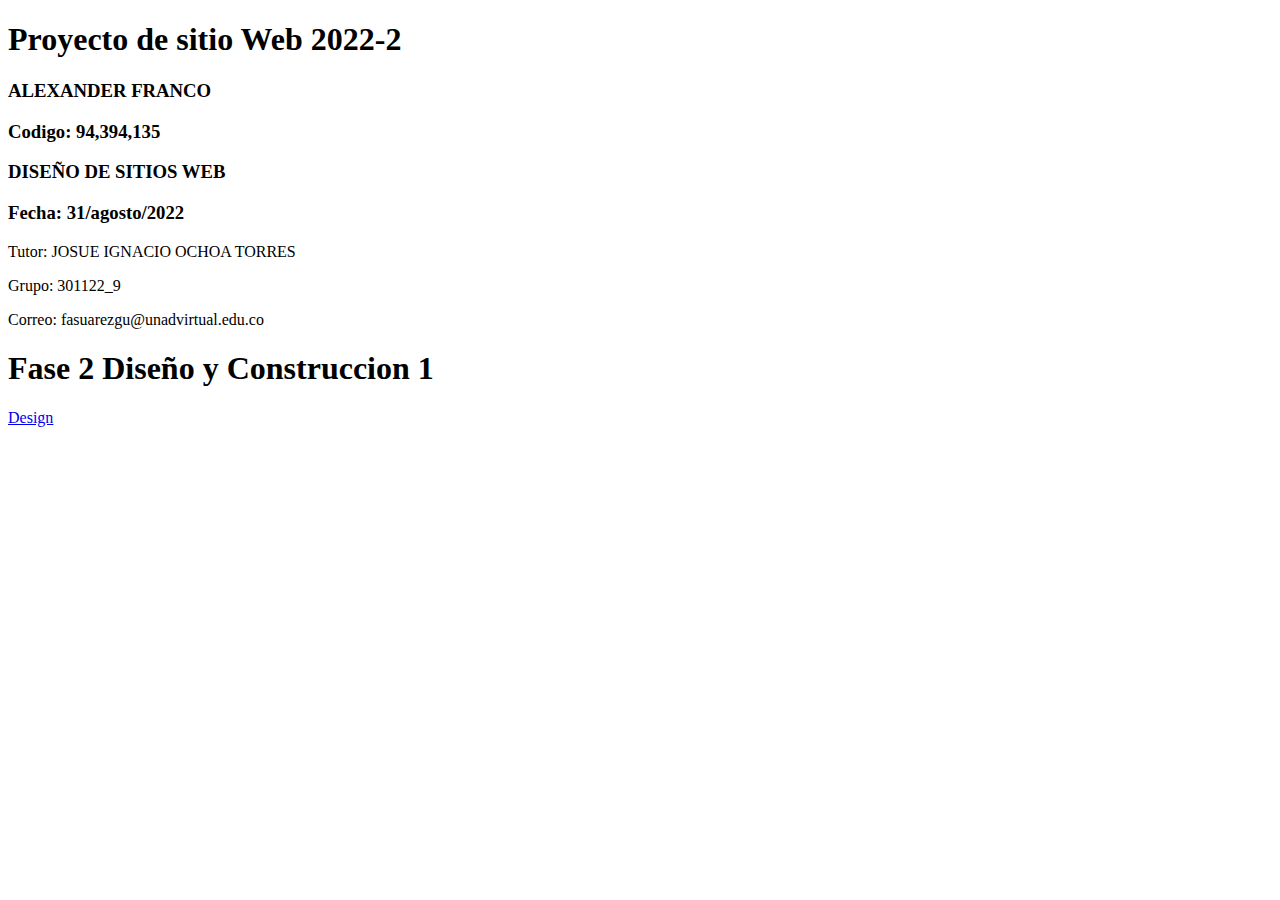
<file: index.html>
<!DOCTYPE html>
<html lang="en">
<head>
    <meta charset="UTF-8">
    <meta http-equiv="X-UA-Compatible" content="IE=edge">
    <meta name="viewport" content="width=device-width, initial-scale=1.0">
    <title>Proyecto de sitio Web 2022-2</title>
</head>
<body>
    <h1>Proyecto de sitio Web 2022-2</h1> 
    <h3>ALEXANDER FRANCO</h3>
    <h3>Codigo: 94,394,135</h3>
    <h3>DISEÑO DE SITIOS WEB</h3>
    <h3>Fecha: 31/agosto/2022</h3>
    <p>Tutor: JOSUE IGNACIO OCHOA TORRES</p>
    <p>Grupo: 301122_9</p>
    <p>Correo:  fasuarezgu@unadvirtual.edu.co </p>

    <h1>Fase 2  Diseño y Construccion 1</h1>
    <a href="design.html">Design</a>

</body>
</html>
</file>
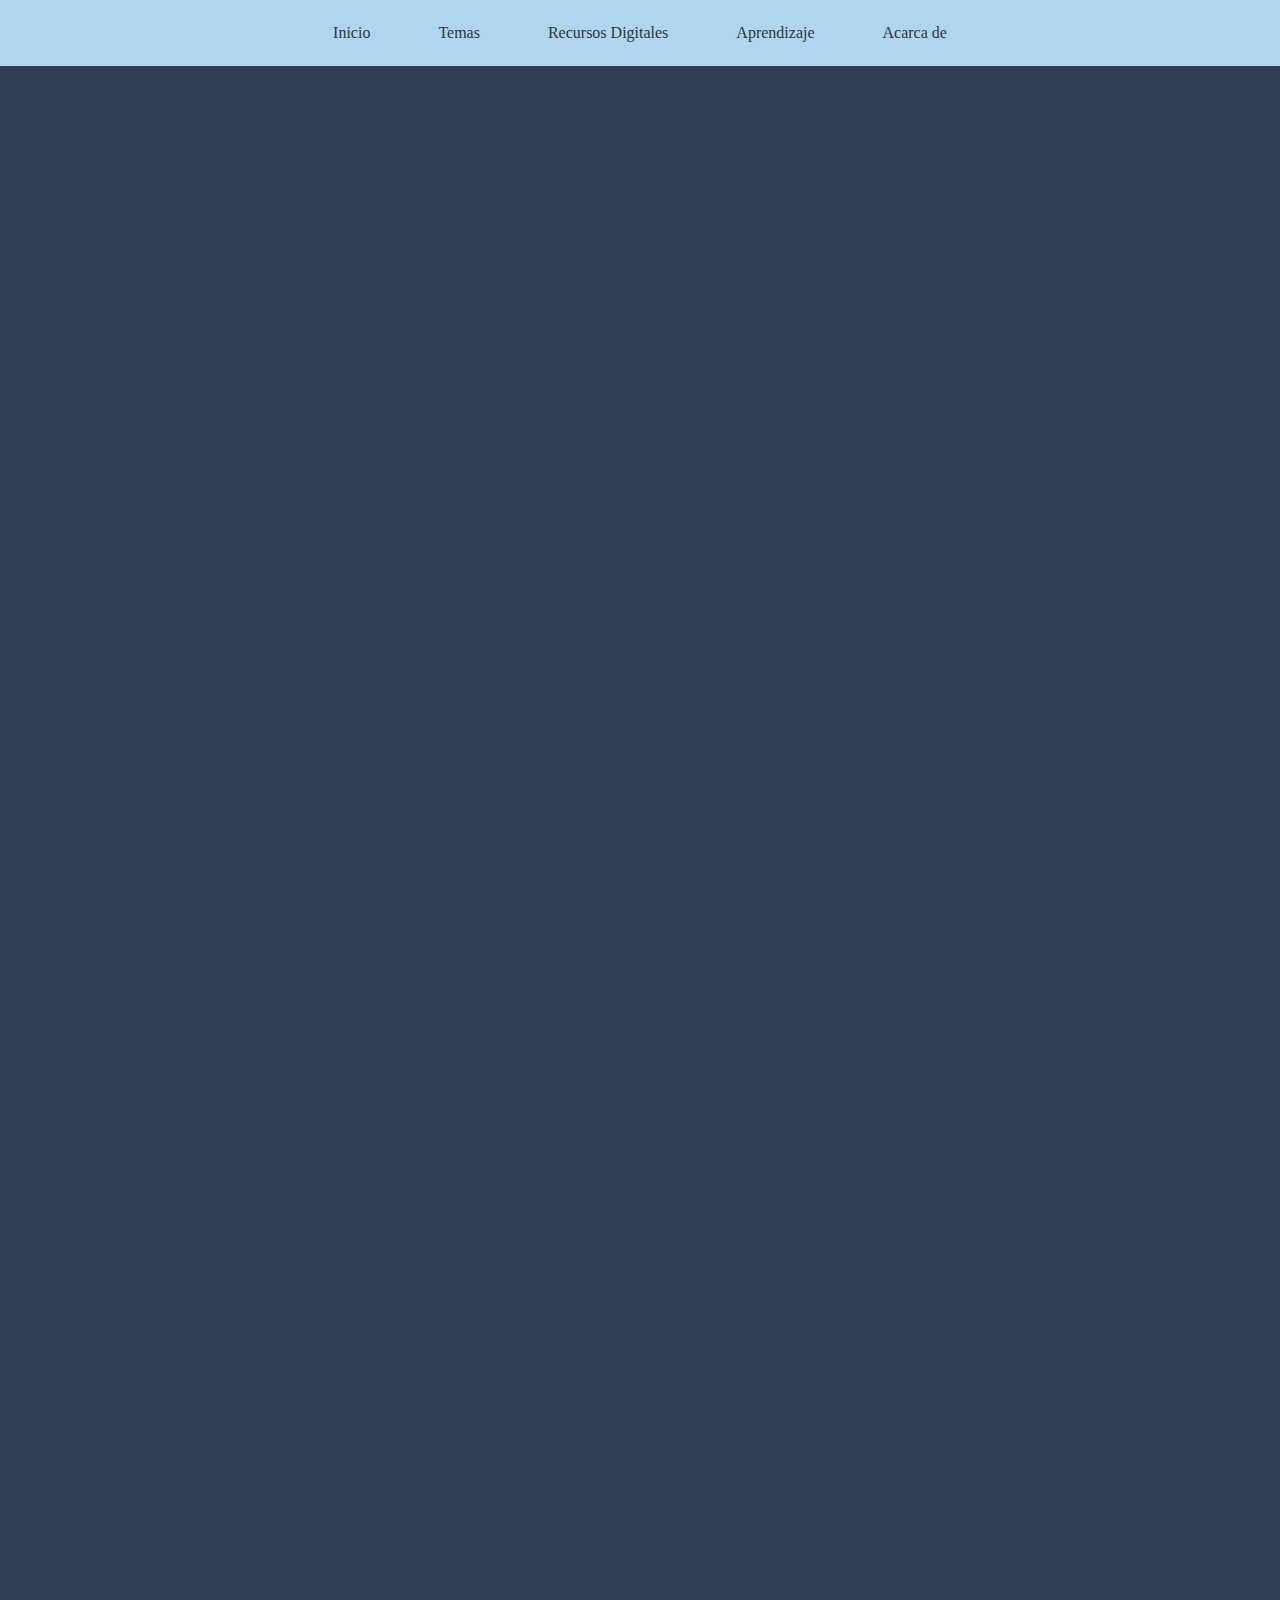
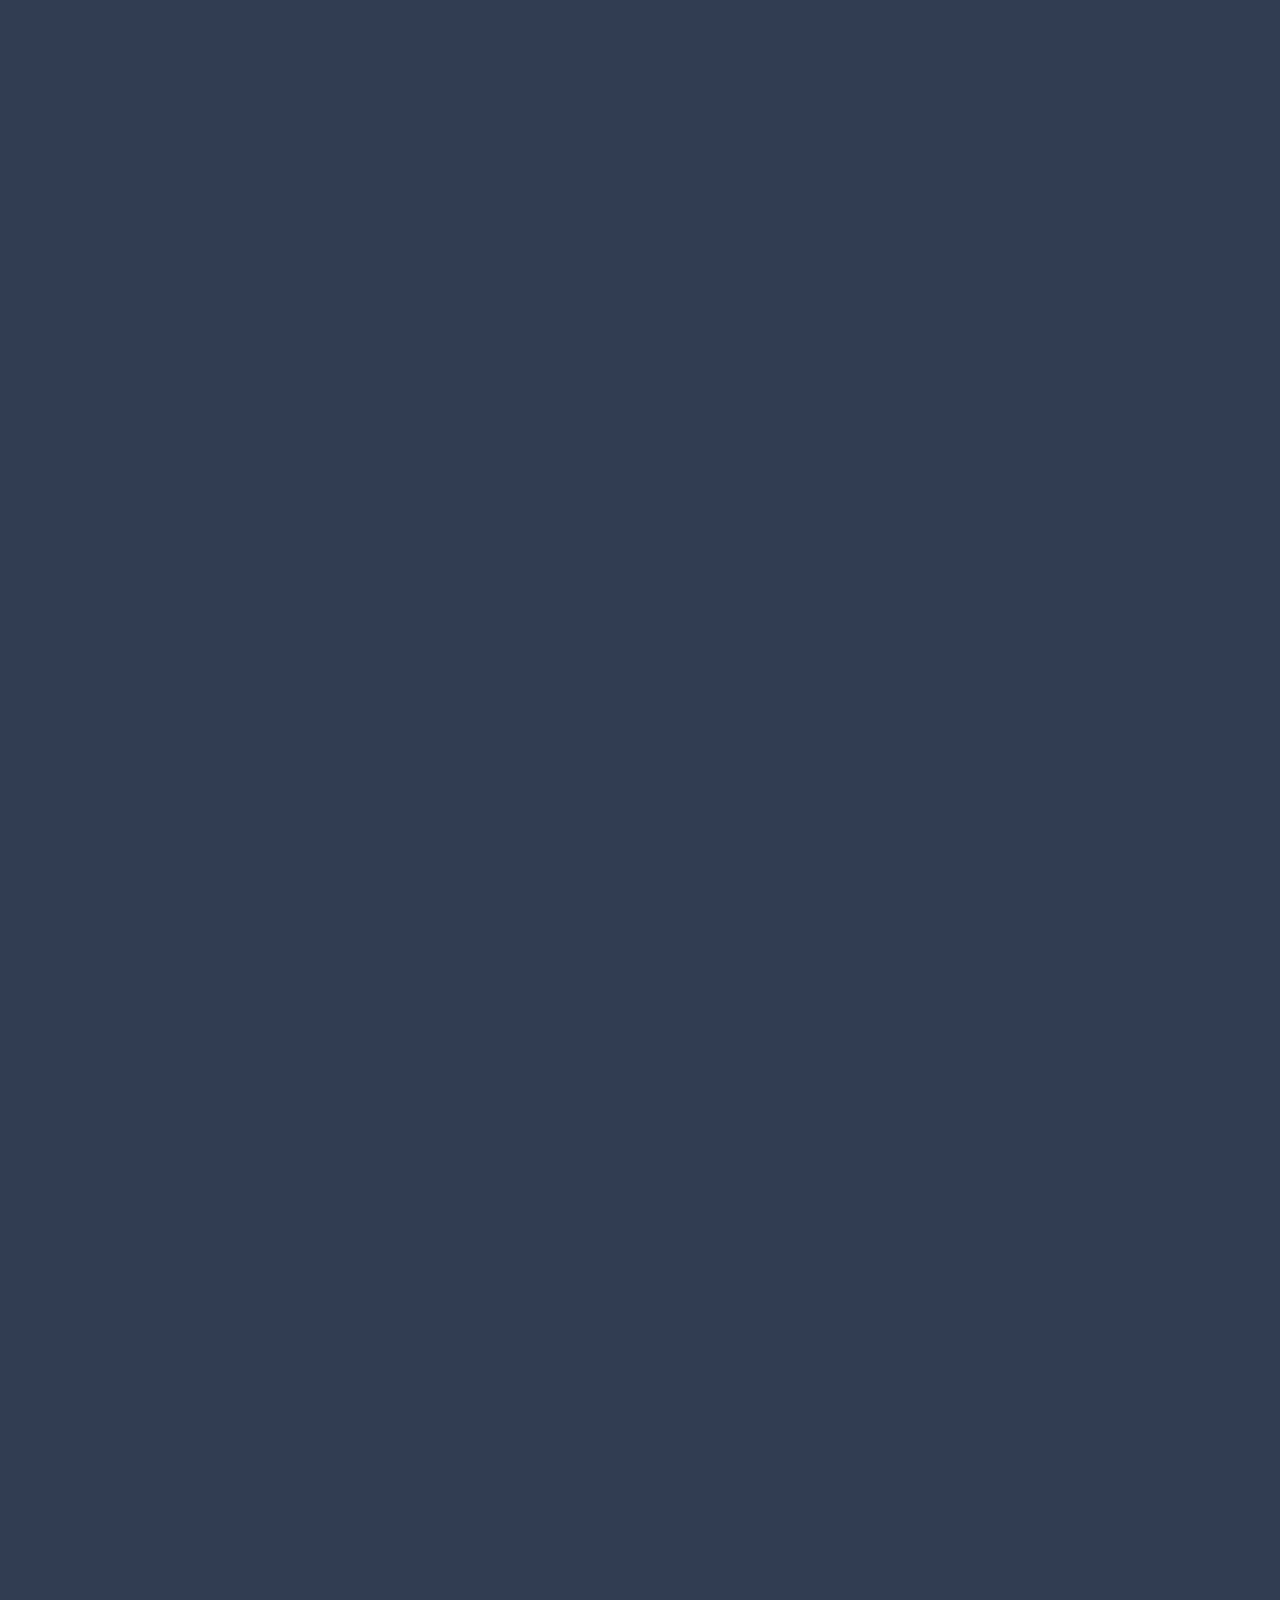
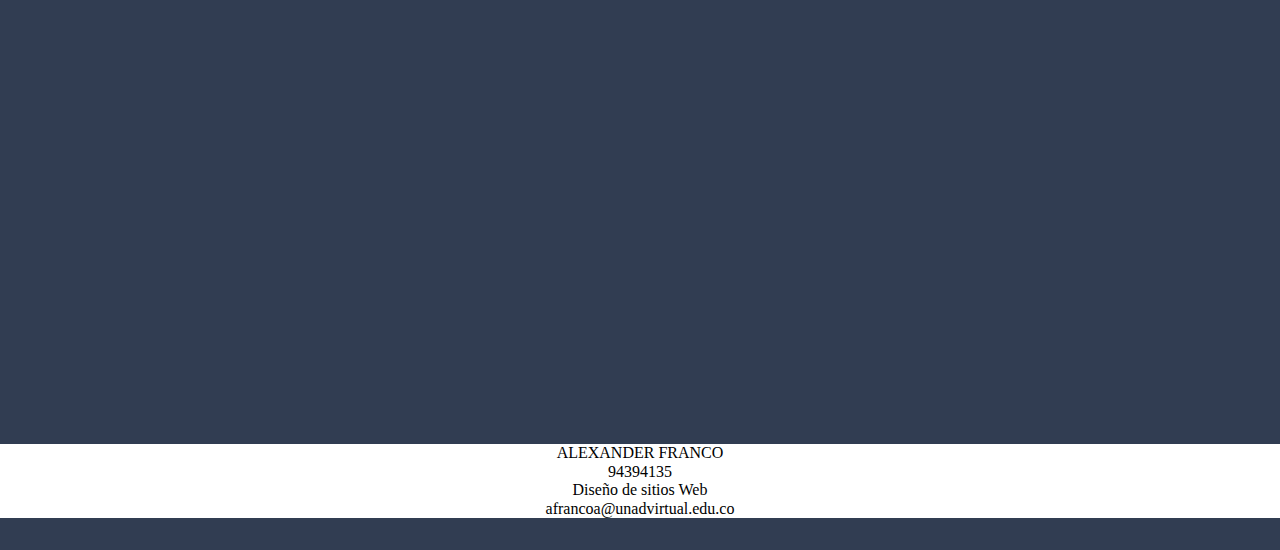
<file: actividad1.html>
<!DOCTYPE html>
<html lang="en">

<head>
    <meta http-equiv="X-UA-Compatible" content="IE=edge">
    <meta name="viewport" content="width=device-width, initial-scale=1.0">
    <link rel="stylesheet" href="css/stilos.css">
    <link rel="stylesheet" href="css/Normalize.css">
    <link rel="preconnect" href="https://fonts.gstatic.com">
    <link href="https://fonts.googleapis.com/css2?family=Roboto:wght@300&display=swap" rel="stylesheet">
    <meta charset="utf-8">
    <meta name="viewport" content="width=device-width, initial-scale=1, shrink-to-fit=no">

    <!-- Bootstrap CSS -->
    <link rel="stylesheet" href="https://cdn.jsdelivr.net/npm/bootstrap@4.6.0/dist/css/bootstrap.min.css"
        integrity="sha384-B0vP5xmATw1+K9KRQjQERJvTumQW0nPEzvF6L/Z6nronJ3oUOFUFpCjEUQouq2+l" crossorigin="anonymous">

    <meta charset="UTF-8">
    <meta http-equiv="X-UA-Compatible" content="IE=edge">
    <meta name="viewport" content="width=device-width, initial-scale=1.0">
    <title>Document</title>
</head>

<body class="body">
    <nav class='navegacion'>
        <ul class="menu">
            <li><a href="design.html">Inicio</a></li>
            <li><a href="">Temas</a>
                <ul class="submenu">
                    <li><a href="etiquetas.html">Etiquetas</a></li>
                    <li><a href="listas.html">Listas</a></li>
                </ul>
            </li>
            <li><a href="">Recursos Digitales</a>
                <ul class="submenu">
                    <li><a href="recurso1.html">Recurso 1</a></li>
                    <li><a href="recurso2.html">Recurso 2</a></li>
                </ul>
            </li>
            <li><a href="">Aprendizaje</a>
                <ul class="submenu">
                    <li><a href="actividad1.html">Actividad 1</a></li>
                    <li><a href="actividad2.html">Actividad 2</a></li>
                </ul>
            </li>
            <li><a href="">Acarca de</a>
                <ul class="submenu">
                    <li><a href="autor.html">Autor</a></li>
                </ul>
            </li>
        </ul>
    </nav>
    <aside class=form>
        <iframe
            src="https://docs.google.com/forms/d/e/1FAIpQLScA40ree7G__sVmQWOVHi7WeqZ7efuLguW7EOq9l5CetO342Q/viewform?embedded=true"
            width="640" height="3466" frameborder="0" marginheight="0" marginwidth="0">Cargando…</iframe>
    </aside>

    <nav class='footer'>
        <p>ALEXANDER FRANCO</p>
        <p>94394135</p>
        <p>Diseño de sitios Web</p>
        <p>
            afrancoa@unadvirtual.edu.co
        </p>
    </nav>

    <script src="https://code.jquery.com/jquery-3.5.1.slim.min.js"
        integrity="sha384-DfXdz2htPH0lsSSs5nCTpuj/zy4C+OGpamoFVy38MVBnE+IbbVYUew+OrCXaRkfj"
        crossorigin="anonymous"></script>
    <script src="https://cdn.jsdelivr.net/npm/bootstrap@4.6.0/dist/js/bootstrap.bundle.min.js"
        integrity="sha384-Piv4xVNRyMGpqkS2by6br4gNJ7DXjqk09RmUpJ8jgGtD7zP9yug3goQfGII0yAns"
        crossorigin="anonymous"></script>
</body>

</html>
</file>
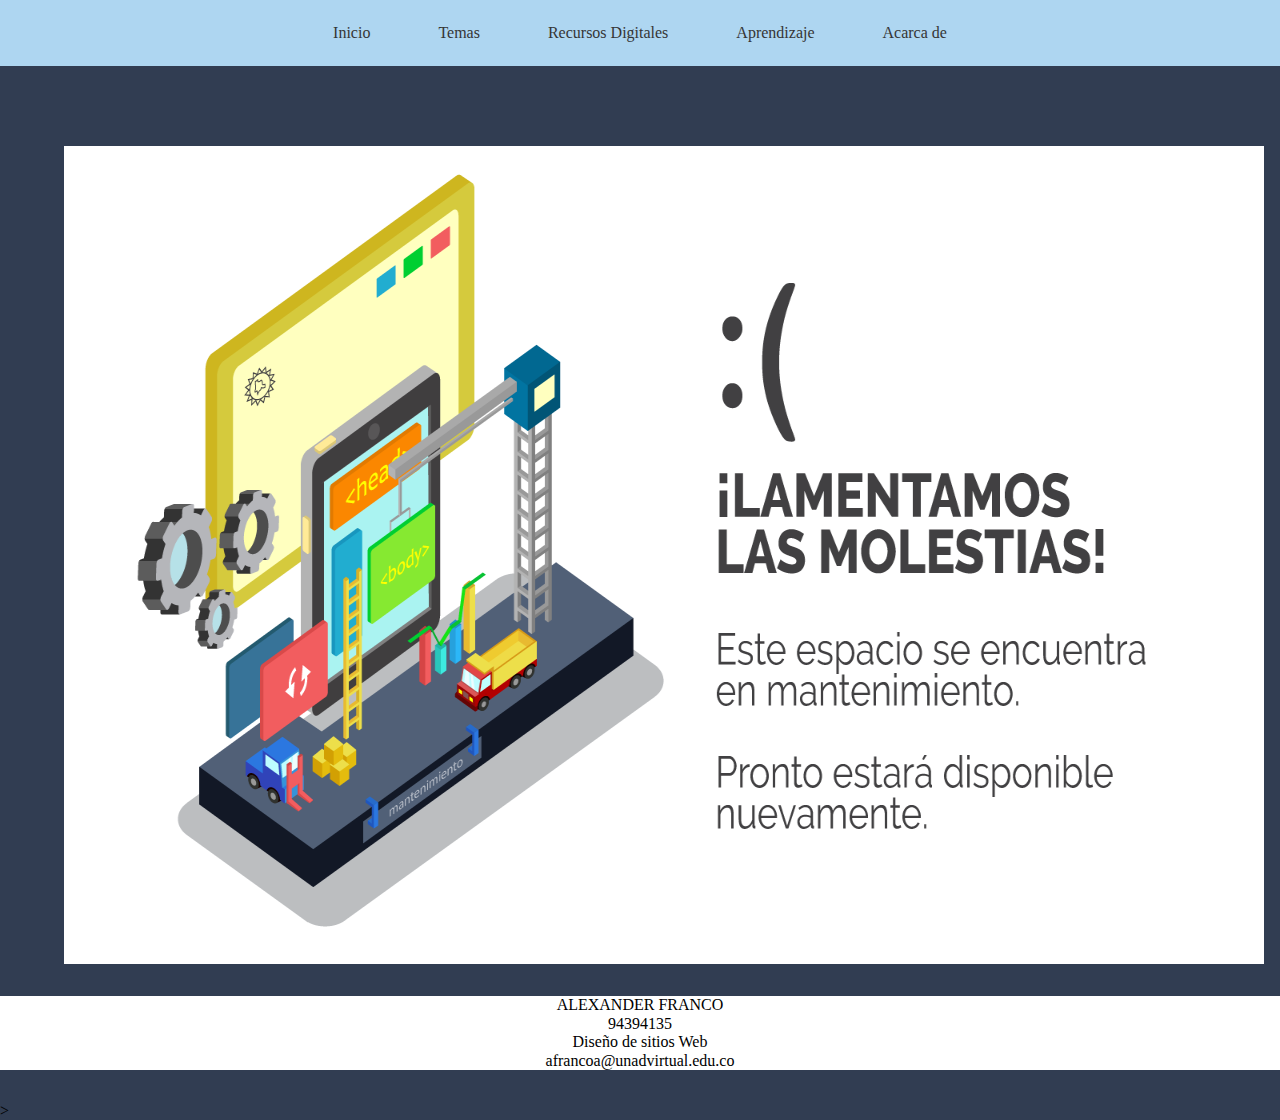
<file: actividad2.html>
<body>

    <head>
        <meta charset="UTF-8">
        <meta http-equiv="X-UA-Compatible" content="IE=edge">
        <meta name="viewport" content="width=device-width, initial-scale=1.0">
        <link rel="stylesheet" href="css/stilos.css">
        <link rel="stylesheet" href="css/Normalize.css">
        <link rel="preconnect" href="https://fonts.gstatic.com">
        <link href="https://fonts.googleapis.com/css2?family=Roboto:wght@300&display=swap" rel="stylesheet">
        
    <meta name="viewport" content="width=device-width, initial-scale=1, shrink-to-fit=no">

    <!-- Bootstrap CSS -->
    <link rel="stylesheet" href="https://cdn.jsdelivr.net/npm/bootstrap@4.6.0/dist/css/bootstrap.min.css" integrity="sha384-B0vP5xmATw1+K9KRQjQERJvTumQW0nPEzvF6L/Z6nronJ3oUOFUFpCjEUQouq2+l" crossorigin="anonymous">

    <meta charset="UTF-8">
    <meta http-equiv="X-UA-Compatible" content="IE=edge">
    <meta name="viewport" content="width=device-width, initial-scale=1.0">

        <title>etiquetas</title>
    </head>



    <body class="body">
        <nav class='navegacion'>
            <ul class="menu">
                <li><a href="design.html">Inicio</a></li>
                <li><a href="">Temas</a>
                    <ul class="submenu">
                        <li><a href="etiquetas.html">Etiquetas</a></li>
                        <li><a href="listas.html">Listas</a></li>
                    </ul>
                </li>
                <li><a href="">Recursos Digitales</a>
                    <ul class="submenu">
                        <li><a href="recurso1.html">Recurso 1</a></li>
                        <li><a href="recurso2.html">Recurso 2</a></li>
                    </ul>
                </li>
                <li><a href="">Aprendizaje</a>
                    <ul class="submenu">
                        <li><a href="actividad1.html">Actividad 1</a></li>
                        <li><a href="actividad2.html">Actividad 2</a></li>
                    </ul>
                </li>
                <li><a href="">Acarca de</a>
                    <ul class="submenu">
                        <li><a href="autor.html">Autor</a></li>
                    </ul>
                </li>
            </ul>
        </nav>
            <div>
        <img class="Doctype3" src="img/mantenimiento.png" alt="Doctype">
    </div>

    <nav class='footer'>
        <p>ALEXANDER FRANCO</p>
        <p>94394135</p>
        <p>Diseño de sitios Web</p>
        <p >
            afrancoa@unadvirtual.edu.co
        </p>
    </nav>>

        <script src="https://code.jquery.com/jquery-3.5.1.slim.min.js" integrity="sha384-DfXdz2htPH0lsSSs5nCTpuj/zy4C+OGpamoFVy38MVBnE+IbbVYUew+OrCXaRkfj" crossorigin="anonymous"></script>
        <script src="https://cdn.jsdelivr.net/npm/bootstrap@4.6.0/dist/js/bootstrap.bundle.min.js" integrity="sha384-Piv4xVNRyMGpqkS2by6br4gNJ7DXjqk09RmUpJ8jgGtD7zP9yug3goQfGII0yAns" crossorigin="anonymous"></script>



    </body>

    </html>
</file>
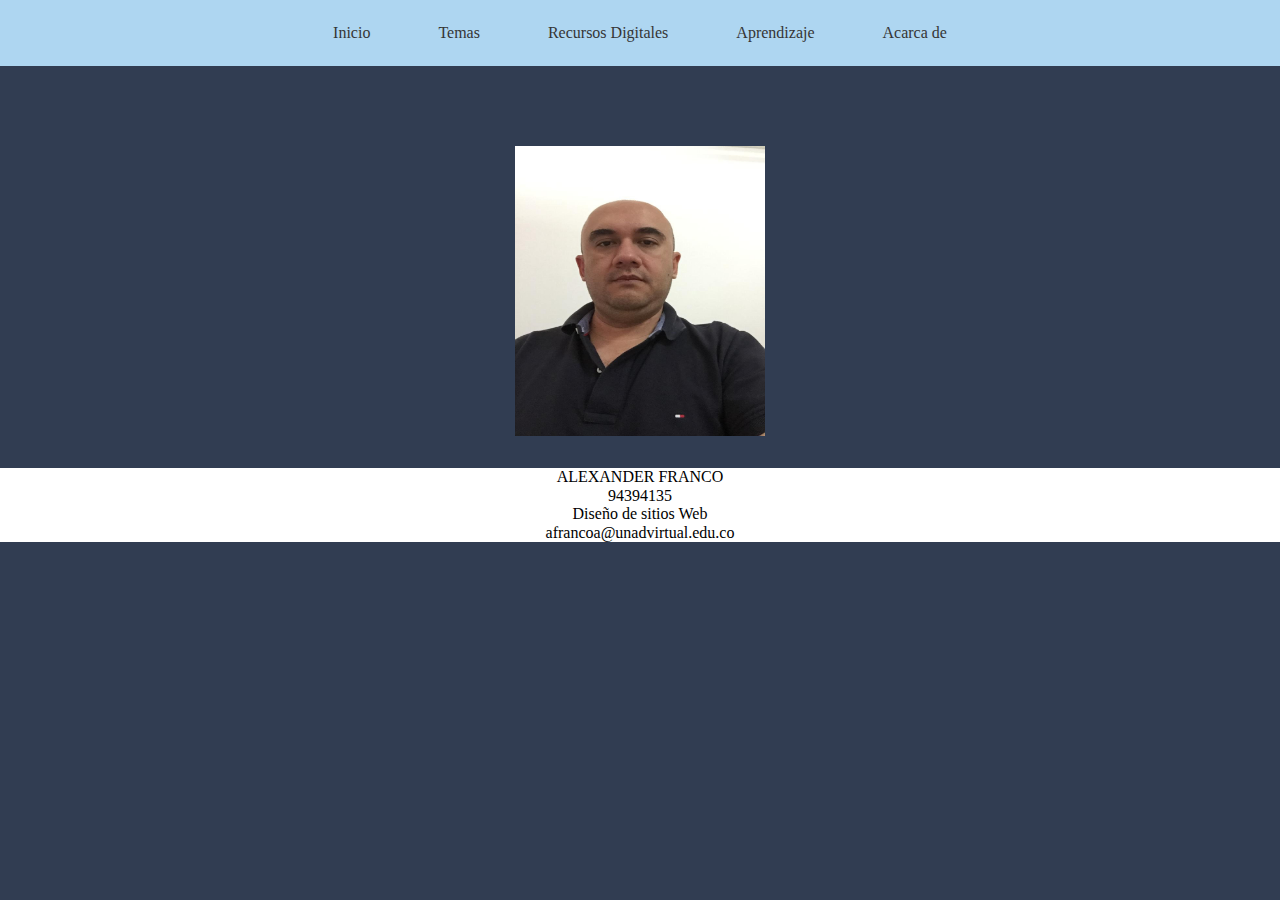
<file: autor.html>
<!DOCTYPE html>
<html lang="en">

<head>
    <meta charset="UTF-8">
    <meta http-equiv="X-UA-Compatible" content="IE=edge">
    <meta name="viewport" content="width=device-width, initial-scale=1.0">
    <link rel="stylesheet" href="css/stilos.css">
    <link rel="stylesheet" href="css/Normalize.css">
    <link rel="preconnect" href="https://fonts.gstatic.com">
    <link href="https://fonts.googleapis.com/css2?family=Roboto:wght@300&display=swap" rel="stylesheet">
    <meta name="viewport" content="width=device-width, initial-scale=1, shrink-to-fit=no">

    <!-- Bootstrap CSS -->
    <link rel="stylesheet" href="https://cdn.jsdelivr.net/npm/bootstrap@4.6.0/dist/css/bootstrap.min.css" integrity="sha384-B0vP5xmATw1+K9KRQjQERJvTumQW0nPEzvF6L/Z6nronJ3oUOFUFpCjEUQouq2+l" crossorigin="anonymous">

    <meta charset="UTF-8">
    <meta http-equiv="X-UA-Compatible" content="IE=edge">
    <meta name="viewport" content="width=device-width, initial-scale=1.0">
    <title>Autor</title>
</head>

<body class="body">
    <nav class='navegacion'>
        <ul class="menu">
            <li><a href="design.html">Inicio</a></li>
            <li><a href="">Temas</a>
                <ul class="submenu">
                    <li><a href="etiquetas.html">Etiquetas</a></li>
                    <li><a href="listas.html">Listas</a></li>
                </ul>
            </li>
            <li><a href="">Recursos Digitales</a>
                <ul class="submenu">
                    <li><a href="recurso1.html">Recurso 1</a></li>
                    <li><a href="recurso2.html">Recurso 2</a></li>
                </ul>
            </li>
            <li><a href="">Aprendizaje</a>
                <ul class="submenu">
                    <li><a href="actividad1.html">Actividad 1</a></li>
                    <li><a href="actividad2.html">Actividad 2</a></li>
                </ul>
            </li>
            <li><a href="">Acarca de</a>
                <ul class="submenu">
                    <li><a href="autor.html">Autor</a></li>
                </ul>
            </li>
        </ul>
    </nav>
    <img class="imagen" src="img/alexander.jfif" alt="Doctype">

    <nav class='footer'>
        <p>ALEXANDER FRANCO</p>
        <p>94394135</p>
        <p>Diseño de sitios Web</p>
        <p >
            afrancoa@unadvirtual.edu.co
        </p>
    </nav>

    <script src="https://code.jquery.com/jquery-3.5.1.slim.min.js" integrity="sha384-DfXdz2htPH0lsSSs5nCTpuj/zy4C+OGpamoFVy38MVBnE+IbbVYUew+OrCXaRkfj" crossorigin="anonymous"></script>
    <script src="https://cdn.jsdelivr.net/npm/bootstrap@4.6.0/dist/js/bootstrap.bundle.min.js" integrity="sha384-Piv4xVNRyMGpqkS2by6br4gNJ7DXjqk09RmUpJ8jgGtD7zP9yug3goQfGII0yAns" crossorigin="anonymous"></script>




</body>

</html>
</file>
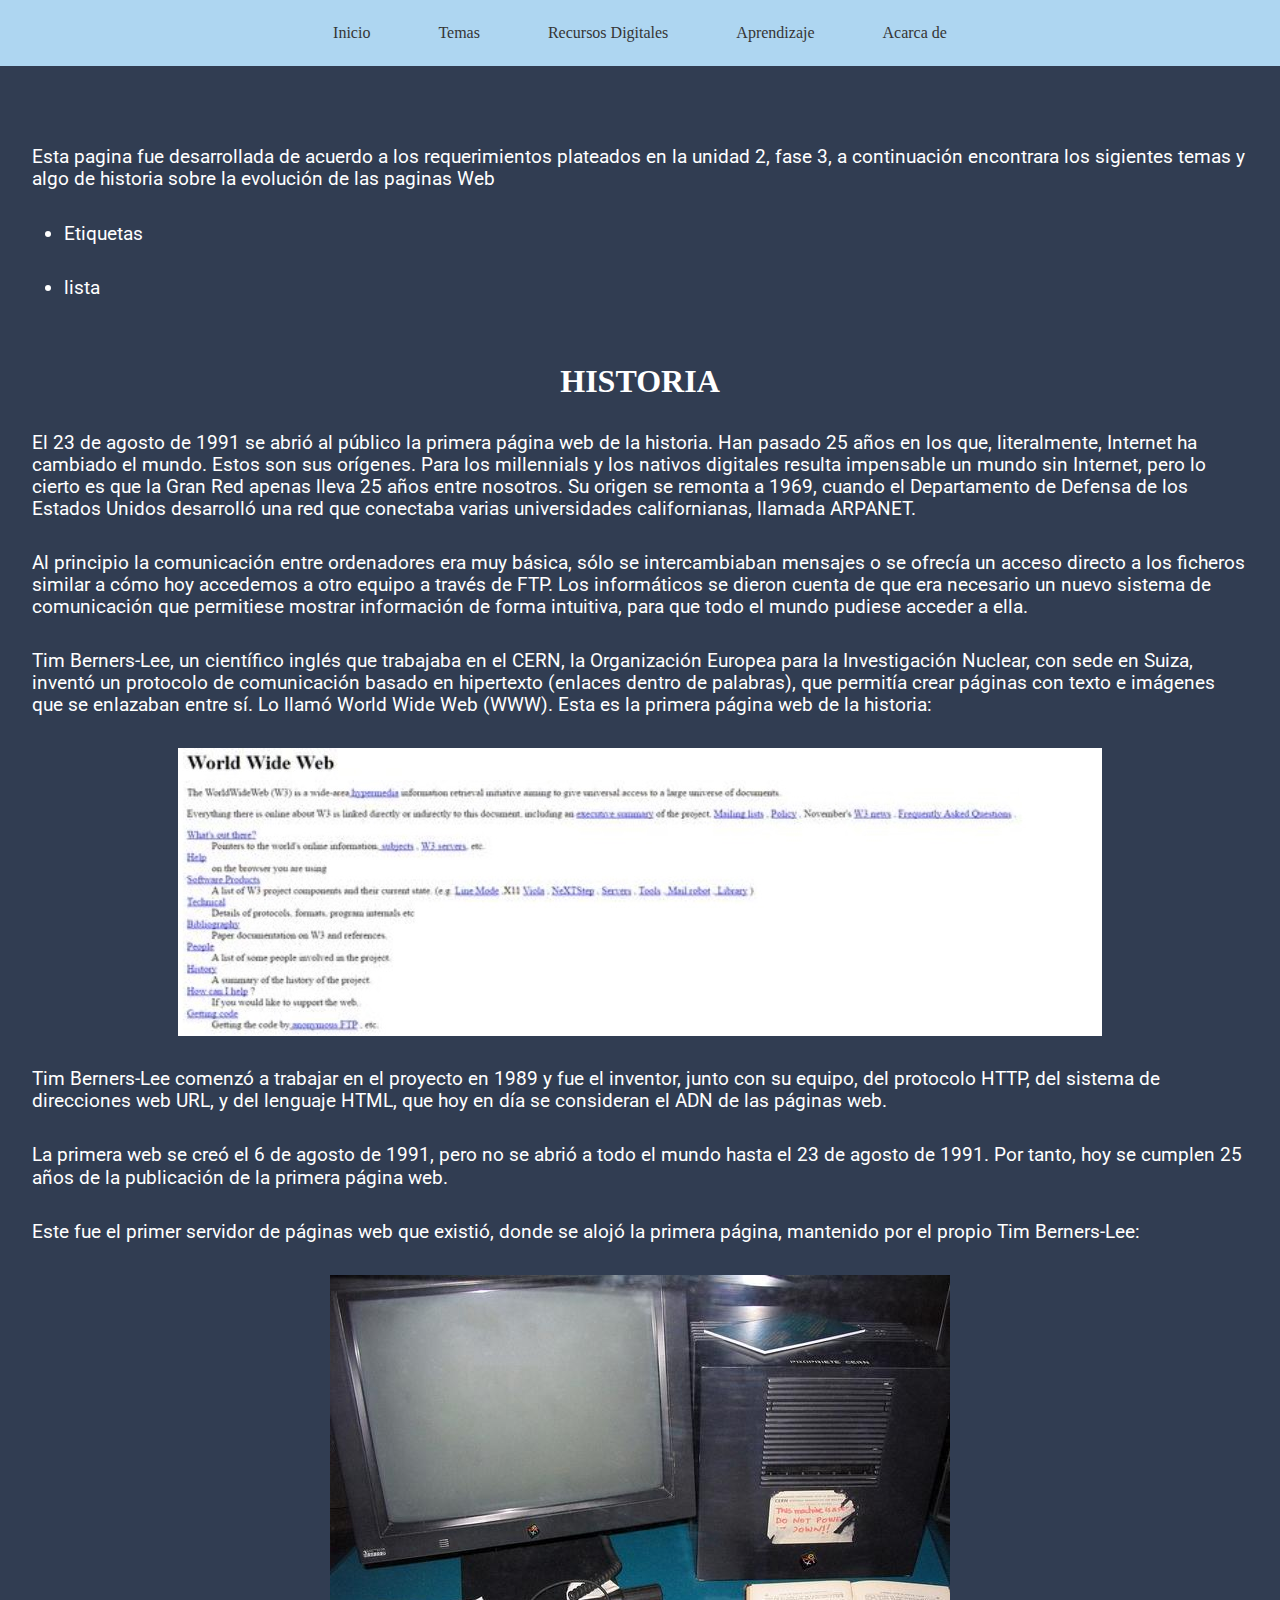
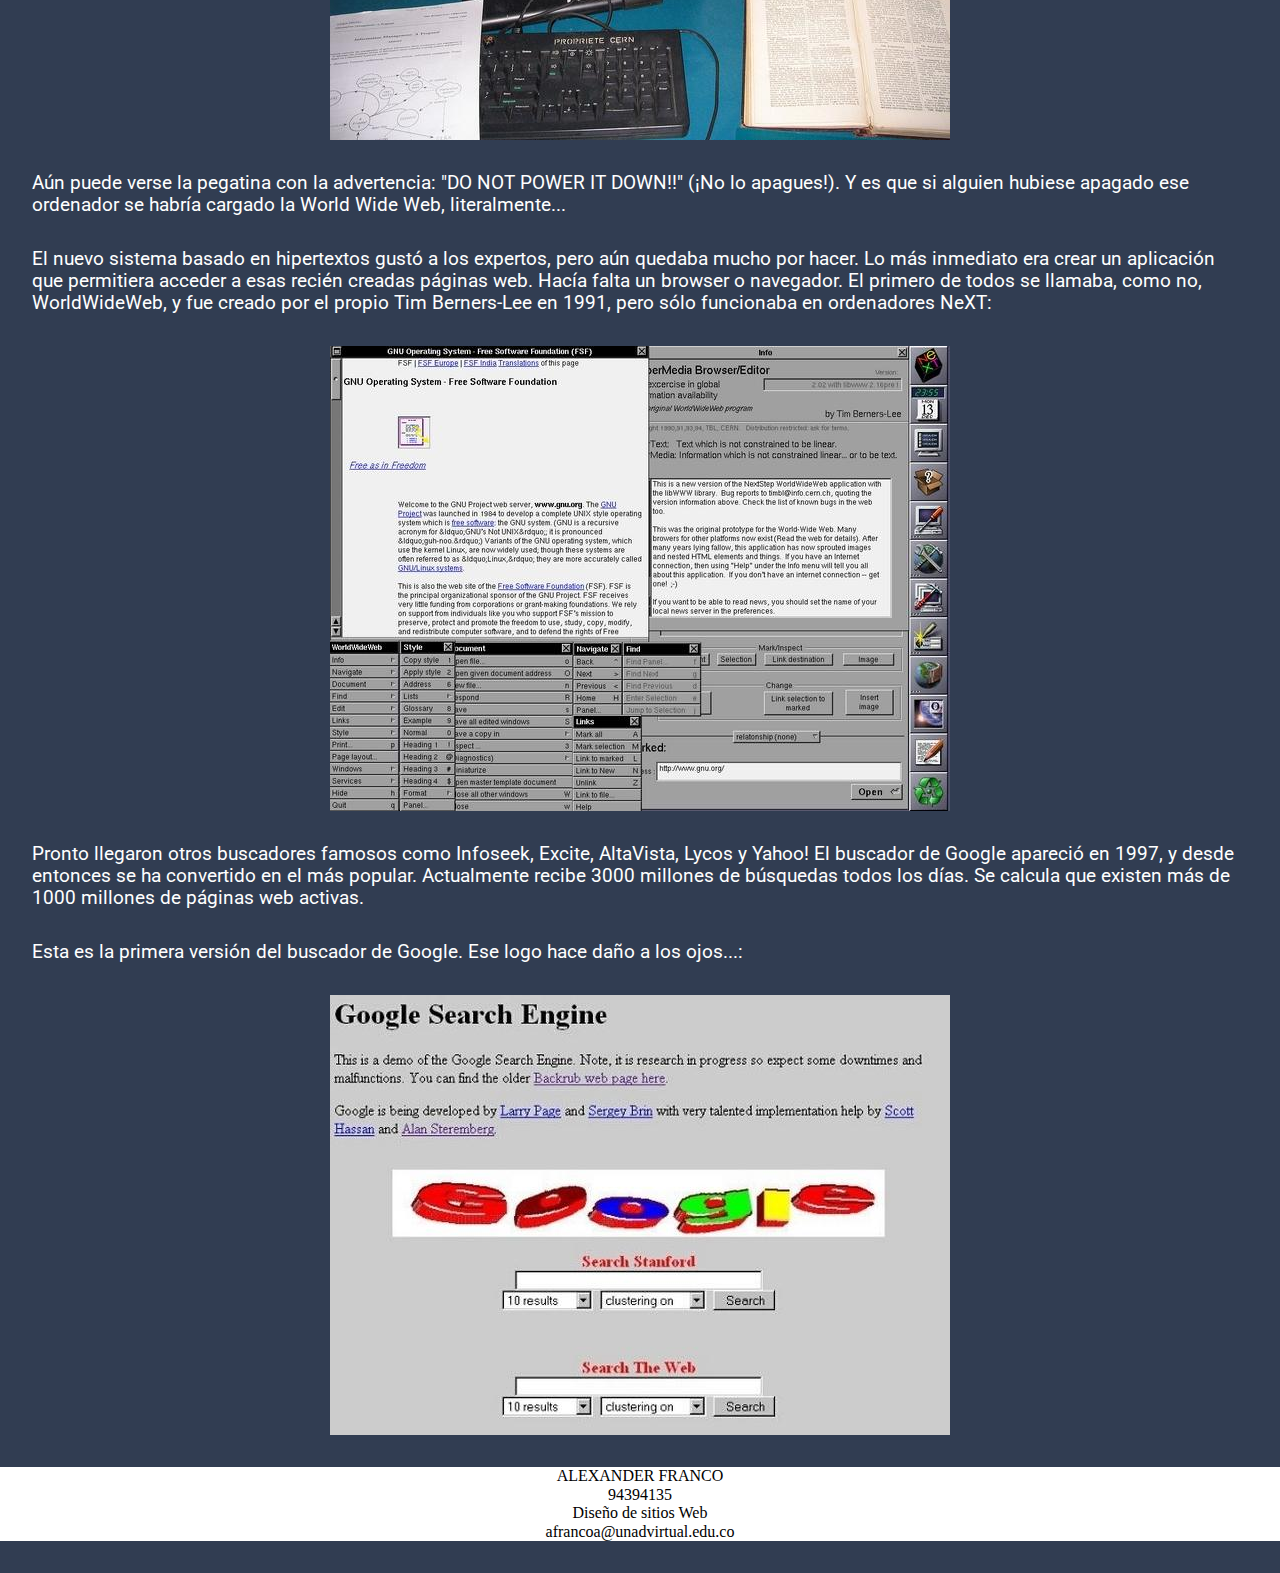
<file: design.html>
<!DOCTYPE html>
<html lang="en">

<head>
    <meta charset="UTF-8">
    <meta http-equiv="X-UA-Compatible" content="IE=edge">
    <meta name="viewport" content="width=device-width, initial-scale=1.0">
    <meta name="description" content="Etiquetas semanticas,Lista y enlaces">
    <meta name="Keywords" content="Etiquitas,lista,listas,enlace,enlaces,Doctype,html,lang,head,canvas,nav,head,aside,articile,div,start,world,wide,web">
    <link rel="stylesheet" href="css/stilos.css">
    <link rel="stylesheet" href="css/Normalize.css">
    <link rel="preconnect" href="https://fonts.gstatic.com">
    <link href="https://fonts.googleapis.com/css2?family=Roboto:wght@300&display=swap" rel="stylesheet">
   <!-- Required meta tags -->
   <meta charset="utf-8">
   <meta name="viewport" content="width=device-width, initial-scale=1, shrink-to-fit=no">

   <!-- Bootstrap CSS -->
   <link rel="stylesheet" href="https://cdn.jsdelivr.net/npm/bootstrap@4.6.0/dist/css/bootstrap.min.css" integrity="sha384-B0vP5xmATw1+K9KRQjQERJvTumQW0nPEzvF6L/Z6nronJ3oUOFUFpCjEUQouq2+l" crossorigin="anonymous">

   <meta charset="UTF-8">
   <meta http-equiv="X-UA-Compatible" content="IE=edge">
   <meta name="viewport" content="width=device-width, initial-scale=1.0">

    <title>Universidad</title>
</head>
<header>

    <body class="body">
        <nav class='navegacion'>
            <ul class="menu">
                <li><a href="design.html">Inicio</a></li>
                <li><a href="">Temas</a>
                    <ul class="submenu">
                        <li><a href="etiquetas.html">Etiquetas</a></li>
                        <li><a href="listas.html">Listas</a></li>
                    </ul>
                </li>
                <li><a href="">Recursos Digitales</a>
                    <ul class="submenu">
                        <ul class="submenu">
                            <li><a href="recurso1.html">Recurso 1</a></li>
                            <li><a href="recurso2.html">Recurso 2</a></li>
                        </ul>
                    </ul>
                </li>
                <li><a href="">Aprendizaje</a>
                    <ul class="submenu">
                        <li><a href="actividad1.html">Actividad 1</a></li>
                        <li><a href="actividad2.html">Actividad 2</a></li>
                    </ul>
                </li>
                <li><a href="">Acarca de</a>
                    <ul class="submenu">
                        <li><a href="autor.html">Autor</a></li>
                    </ul>
                </li>
            </ul>
        </nav>
</header>
<section class="seciones">
    <p>
        Esta pagina fue desarrollada de acuerdo a los requerimientos plateados en la unidad 2, fase 3, a continuación encontrara los sigientes temas y algo de historia sobre la evolución de las paginas Web

    </p>
    <ul class="etiqueta">
        <li class="eti">Etiquetas</li>
        <li class="eti">lista</li>
    </ul>
    <h2>HISTORIA</h2>
    <P class="Texto">
        El 23 de agosto de 1991 se abrió al público la primera página web de la historia. Han pasado 25 años en los que, literalmente, Internet ha cambiado el mundo. Estos son sus orígenes. Para los millennials y los nativos digitales resulta impensable un mundo
        sin Internet, pero lo cierto es que la Gran Red apenas lleva 25 años entre nosotros. Su origen se remonta a 1969, cuando el Departamento de Defensa de los Estados Unidos desarrolló una red que conectaba varias universidades californianas, llamada
        ARPANET.
    </P>
    <P class="Texto">
        Al principio la comunicación entre ordenadores era muy básica, sólo se intercambiaban mensajes o se ofrecía un acceso directo a los ficheros similar a cómo hoy accedemos a otro equipo a través de FTP. Los informáticos se dieron cuenta de que era necesario
        un nuevo sistema de comunicación que permitiese mostrar información de forma intuitiva, para que todo el mundo pudiese acceder a ella.
    </P>

    <P class="Texto">
        Tim Berners-Lee, un científico inglés que trabajaba en el CERN, la Organización Europea para la Investigación Nuclear, con sede en Suiza, inventó un protocolo de comunicación basado en hipertexto (enlaces dentro de palabras), que permitía crear páginas
        con texto e imágenes que se enlazaban entre sí. Lo llamó World Wide Web (WWW). Esta es la primera página web de la historia:
    </p>

    <img class="Doctype" src="img/Worldwideweb.jpg" alt="Doctype">
    <P class="Texto">
        Tim Berners-Lee comenzó a trabajar en el proyecto en 1989 y fue el inventor, junto con su equipo, del protocolo HTTP, del sistema de direcciones web URL, y del lenguaje HTML, que hoy en día se consideran el ADN de las páginas web.
    </p>
    <P class="Texto">
        La primera web se creó el 6 de agosto de 1991, pero no se abrió a todo el mundo hasta el 23 de agosto de 1991. Por tanto, hoy se cumplen 25 años de la publicación de la primera página web. </p>
    <p>
        Este fue el primer servidor de páginas web que existió, donde se alojó la primera página, mantenido por el propio Tim Berners-Lee:
    </p>
    <img class="Doctype" src="img/servidor.jpg" alt="Doctype">
    <P class="Texto">
        Aún puede verse la pegatina con la advertencia: "DO NOT POWER IT DOWN!!" (¡No lo apagues!). Y es que si alguien hubiese apagado ese ordenador se habría cargado la World Wide Web, literalmente...
    </p>

    <P class="Texto">
        El nuevo sistema basado en hipertextos gustó a los expertos, pero aún quedaba mucho por hacer. Lo más inmediato era crear un aplicación que permitiera acceder a esas recién creadas páginas web. Hacía falta un browser o navegador. El primero de todos se
        llamaba, como no, WorldWideWeb, y fue creado por el propio Tim Berners-Lee en 1991, pero sólo funcionaba en ordenadores NeXT:
    </p>
    <img class="Doctype" src="img/pagina.jpg" alt="Doctype">
    <P class="Texto">
        Pronto llegaron otros buscadores famosos como Infoseek, Excite, AltaVista, Lycos y Yahoo! El buscador de Google apareció en 1997, y desde entonces se ha convertido en el más popular. Actualmente recibe 3000 millones de búsquedas todos los días. Se calcula
        que existen más de 1000 millones de páginas web activas.
    </p>
    <p>
        Esta es la primera versión del buscador de Google. Ese logo hace daño a los ojos...:
    </p>
    <img class="Doctype" src="img/google.jpg" alt="Doctype">
</section>


<nav class='footer'>
    <p>ALEXANDER FRANCO</p>
    <p>94394135</p>
    <p>Diseño de sitios Web</p>
    <p >
        afrancoa@unadvirtual.edu.co
    </p>
</nav>


<script src="https://code.jquery.com/jquery-3.5.1.slim.min.js" integrity="sha384-DfXdz2htPH0lsSSs5nCTpuj/zy4C+OGpamoFVy38MVBnE+IbbVYUew+OrCXaRkfj" crossorigin="anonymous"></script>
    <script src="https://cdn.jsdelivr.net/npm/bootstrap@4.6.0/dist/js/bootstrap.bundle.min.js" integrity="sha384-Piv4xVNRyMGpqkS2by6br4gNJ7DXjqk09RmUpJ8jgGtD7zP9yug3goQfGII0yAns" crossorigin="anonymous"></script>

</body>


</html>
</file>
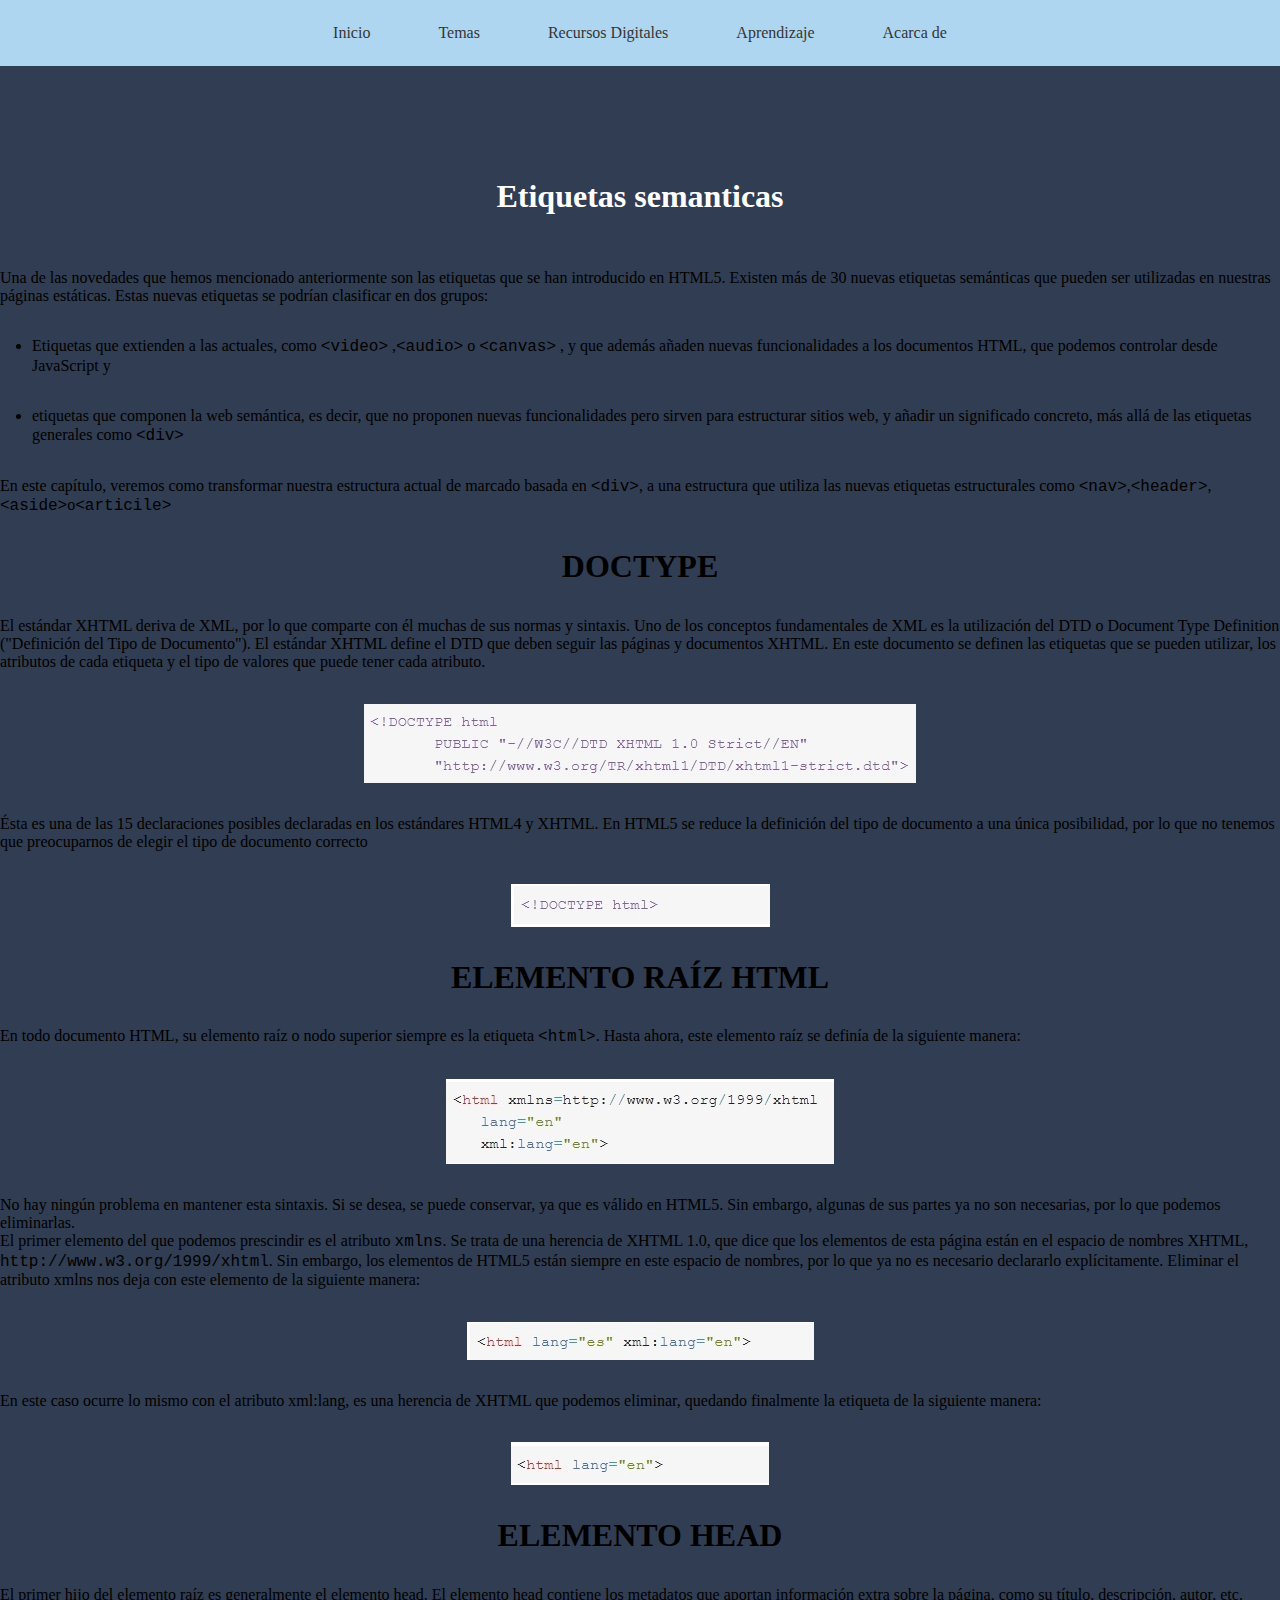
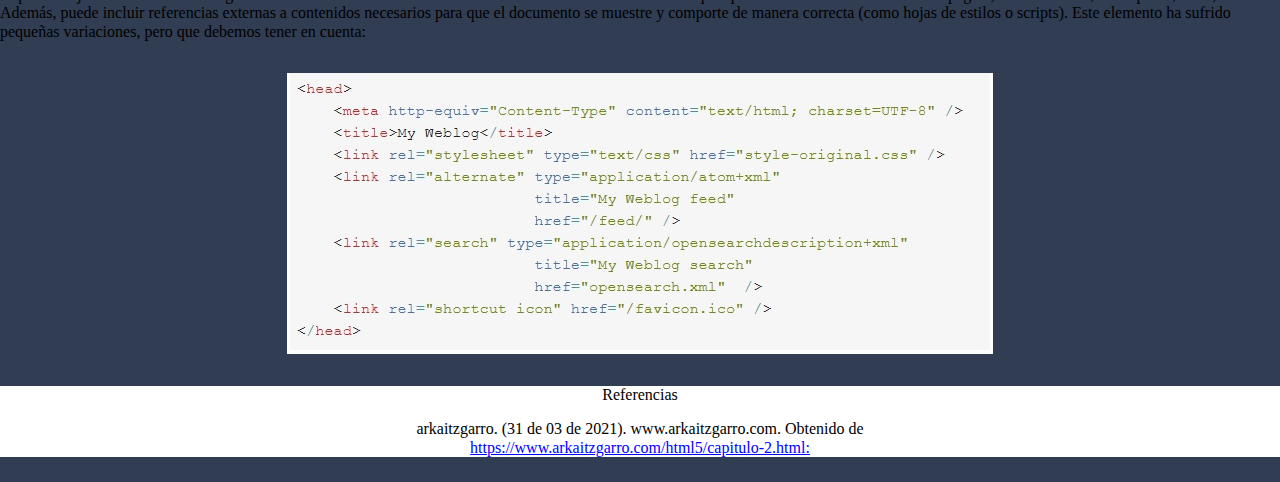
<file: etiquetas.html>
<!DOCTYPE html>
<html lang="en">

<head>
    <meta charset="UTF-8">
    <meta http-equiv="X-UA-Compatible" content="IE=edge">
    <meta name="viewport" content="width=device-width, initial-scale=1.0">
    <link rel="stylesheet" href="css/stilos.css">
    <link rel="stylesheet" href="css/Normalize.css">
    <link rel="preconnect" href="https://fonts.gstatic.com">
    <link href="https://fonts.googleapis.com/css2?family=Roboto:wght@300&display=swap" rel="stylesheet">
    <title>Etiquetas</title>
    <!-- Required meta tags -->
    <meta charset="utf-8">
    <meta name="viewport" content="width=device-width, initial-scale=1, shrink-to-fit=no">

    <!-- Bootstrap CSS -->
    <link rel="stylesheet" href="https://cdn.jsdelivr.net/npm/bootstrap@4.6.0/dist/css/bootstrap.min.css" integrity="sha384-B0vP5xmATw1+K9KRQjQERJvTumQW0nPEzvF6L/Z6nronJ3oUOFUFpCjEUQouq2+l" crossorigin="anonymous">

    <meta charset="UTF-8">
    <meta http-equiv="X-UA-Compatible" content="IE=edge">
    <meta name="viewport" content="width=device-width, initial-scale=1.0">
    <title>Document</title>
</head>



    <body class="body">
        <nav class='navegacion'>
            <ul class="menu">
                <li><a href="design.html">Inicio</a></li>
                <li><a href="">Temas</a>
                    <ul class="submenu">
                        <li><a href="etiquetas.html">Etiquetas</a></li>
                        <li><a href="listas.html">Listas</a></li>
                    </ul>
                </li>
                <li><a href="">Recursos Digitales</a>
                    <ul class="submenu">
                        <li><a href="recurso1.html">Recurso 1</a></li>
                        <li><a href="recurso2.html">Recurso 2</a></li>
                    </ul>
                </li>
                <li><a href="">Aprendizaje</a>
                    <ul class="submenu">
                        <li><a href="actividad1.html">Actividad 1</a></li>
                        <li><a href="actividad2.html">Actividad 2</a></li>
                    </ul>
                </li>
                <li><a href="">Acarca de</a>
                    <ul class="submenu">
                        <li><a href="autor.html">Autor</a></li>
                    </ul>
                </li>
            </ul>
        </nav>

        <div class="container mt-3 ">
            <div class="row">
                <div class="col-md-12 bg-dark text-white mt-3">
                    <h1>Etiquetas semanticas</h1>

                    <p>Una de las novedades que hemos mencionado anteriormente son las etiquetas que se han introducido en HTML5. Existen más de 30 nuevas etiquetas semánticas que pueden ser utilizadas en nuestras páginas estáticas. Estas nuevas etiquetas
                        se podrían clasificar en dos grupos:</p>
                    <ul class="etiqueta">
                        <li class="eti">Etiquetas que extienden a las actuales, como <code>&lt;video&gt;</code> ,<code>&lt;audio&gt;</code> o <code>&lt;canvas&gt;</code> , y que además añaden nuevas funcionalidades a los documentos HTML, que podemos controlar desde JavaScript
                            y
                        </li>
                        <li class="eti">
                            etiquetas que componen la web semántica, es decir, que no proponen nuevas funcionalidades pero sirven para estructurar sitios web, y añadir un significado concreto, más allá de las etiquetas generales como <code>&lt;div&gt;</code>
                        </li>
                    </ul>

                    <p>
                        En este capítulo, veremos como transformar nuestra estructura actual de marcado basada en
                        <code>&lt;div&gt;</code>, a una estructura que utiliza las nuevas etiquetas estructurales como <code>&lt;nav&gt;</code>,<code>&lt;header&gt;</code>,<code>&lt;aside&gt;</code>o<code>&lt;articile&gt;</code>
                    </p>
                </div>
                <div class="row">
                    <div class="col-md-6 bg-dark text-white mt-2">
                        <h3>DOCTYPE</h3>
                        El estándar XHTML deriva de XML, por lo que comparte con él muchas de sus normas y sintaxis. Uno de los conceptos fundamentales de XML es la utilización del DTD o Document Type Definition ("Definición del Tipo de Documento"). El estándar XHTML define
                        el DTD que deben seguir las páginas y documentos XHTML. En este documento se definen las etiquetas que se pueden utilizar, los atributos de cada etiqueta y el tipo de valores que puede tener cada atributo.
                        </p>
                        <img class="Doctype" src="img/Doctype.jpg" alt="Doctype">
                        <p>
                            Ésta es una de las 15 declaraciones posibles declaradas en los estándares HTML4 y XHTML. En HTML5 se reduce la definición del tipo de documento a una única posibilidad, por lo que no tenemos que preocuparnos de elegir el tipo de documento correcto
                        </p>
                        <img class="Doctype" src="img/Doctype2.jpg" alt="Doctype">
                    </div>

                    <div class="col-md-6 bg-white text-dark mt-2">
                        <p>
                            <h3> ELEMENTO RAÍZ HTML</h3>
                            En todo documento HTML, su elemento raíz o nodo superior siempre es la etiqueta
                            <code>&lt;html&gt;</code>. Hasta ahora, este elemento raíz se definía de la siguiente manera:
                        </p>

                        <img class="Doctype" src="img/html.jpg" alt="html">
                        <p>
                            No hay ningún problema en mantener esta sintaxis. Si se desea, se puede conservar, ya que es válido en HTML5. Sin embargo, algunas de sus partes ya no son necesarias, por lo que podemos eliminarlas.
                        </p>

                        <p>
                            El primer elemento del que podemos prescindir es el atributo <code>xmlns</code>. Se trata de una herencia de XHTML 1.0, que dice que los elementos de esta página están en el espacio de nombres XHTML, <code>http://www.w3.org/1999/xhtml</code>.
                            Sin embargo, los elementos de HTML5 están siempre en este espacio de nombres, por lo que ya no es necesario declararlo explícitamente. Eliminar el atributo xmlns nos deja con este elemento de la siguiente manera:
                        </p>
                        <img class="Doctype" src="img/xml.jpg" alt="html">
                        <p>
                            En este caso ocurre lo mismo con el atributo xml:lang, es una herencia de XHTML que podemos eliminar, quedando finalmente la etiqueta de la siguiente manera:
                        </p>
                        <img class="Doctype" src="img/lang.jpg" alt="html">
                        <p>
                    </div>

                    <div class="col-md-12 bg-dark text-white mt-2">
                        <h3> ELEMENTO HEAD</h3>
                        El primer hijo del elemento raíz es generalmente el elemento head. El elemento head contiene los metadatos que aportan información extra sobre la página, como su título, descripción, autor, etc. Además, puede incluir referencias externas a contenidos
                        necesarios para que el documento se muestre y comporte de manera correcta (como hojas de estilos o scripts). Este elemento ha sufrido pequeñas variaciones, pero que debemos tener en cuenta:
                        </p>
                        <img class="Doctype" src="img/head.jpg" alt="html">
                   
                </div>
            </div>
        </div>
    </div>
                     <nav class='footer'>
                     <p class="info">Referencias</p>
                     <p>arkaitzgarro. (31 de 03 de 2021). www.arkaitzgarro.com. Obtenido de </p>
                     <a class="refe" href="https://www.arkaitzgarro.com/html5/capitulo-2.html">https://www.arkaitzgarro.com/html5/capitulo-2.html:</a>
                    </nav>


        <script src="https://code.jquery.com/jquery-3.5.1.slim.min.js" integrity="sha384-DfXdz2htPH0lsSSs5nCTpuj/zy4C+OGpamoFVy38MVBnE+IbbVYUew+OrCXaRkfj" crossorigin="anonymous"></script>
        <script src="https://cdn.jsdelivr.net/npm/bootstrap@4.6.0/dist/js/bootstrap.bundle.min.js" integrity="sha384-Piv4xVNRyMGpqkS2by6br4gNJ7DXjqk09RmUpJ8jgGtD7zP9yug3goQfGII0yAns" crossorigin="anonymous"></script>
    </body>

</html>
</file>
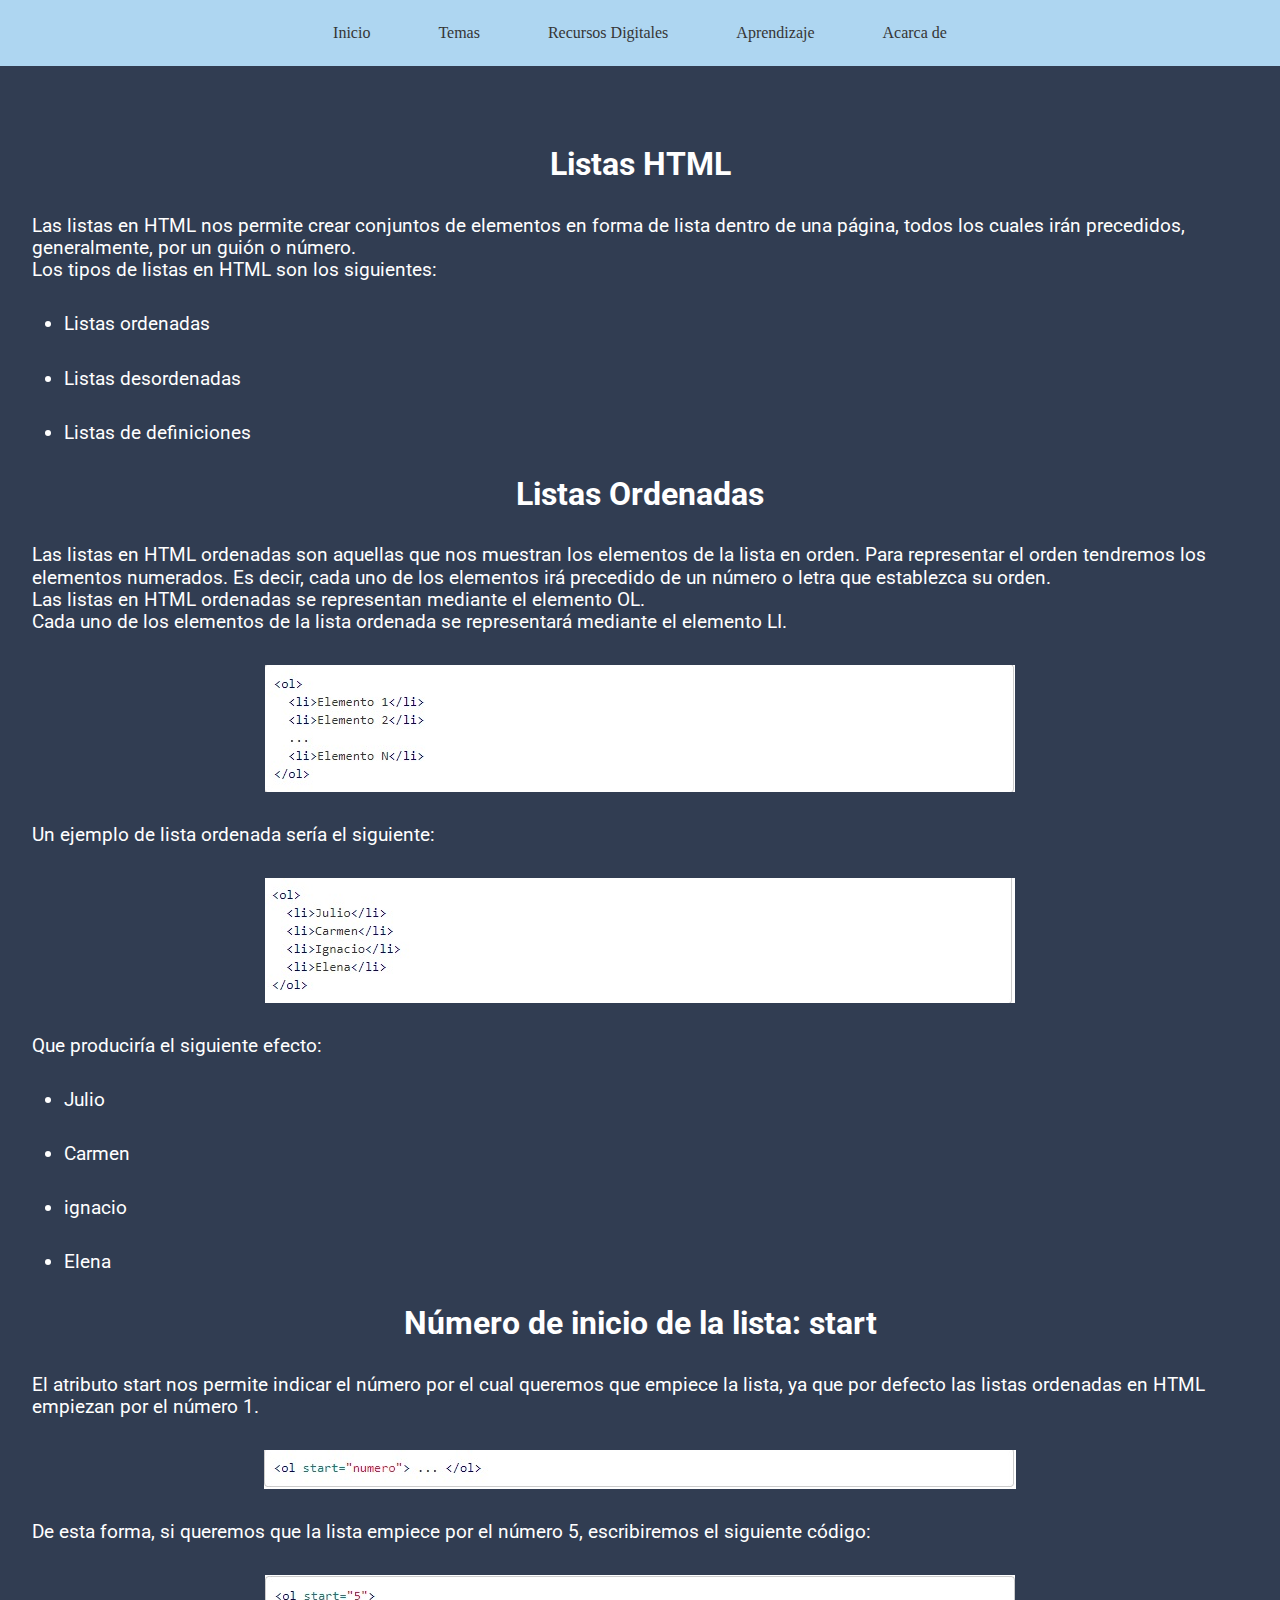
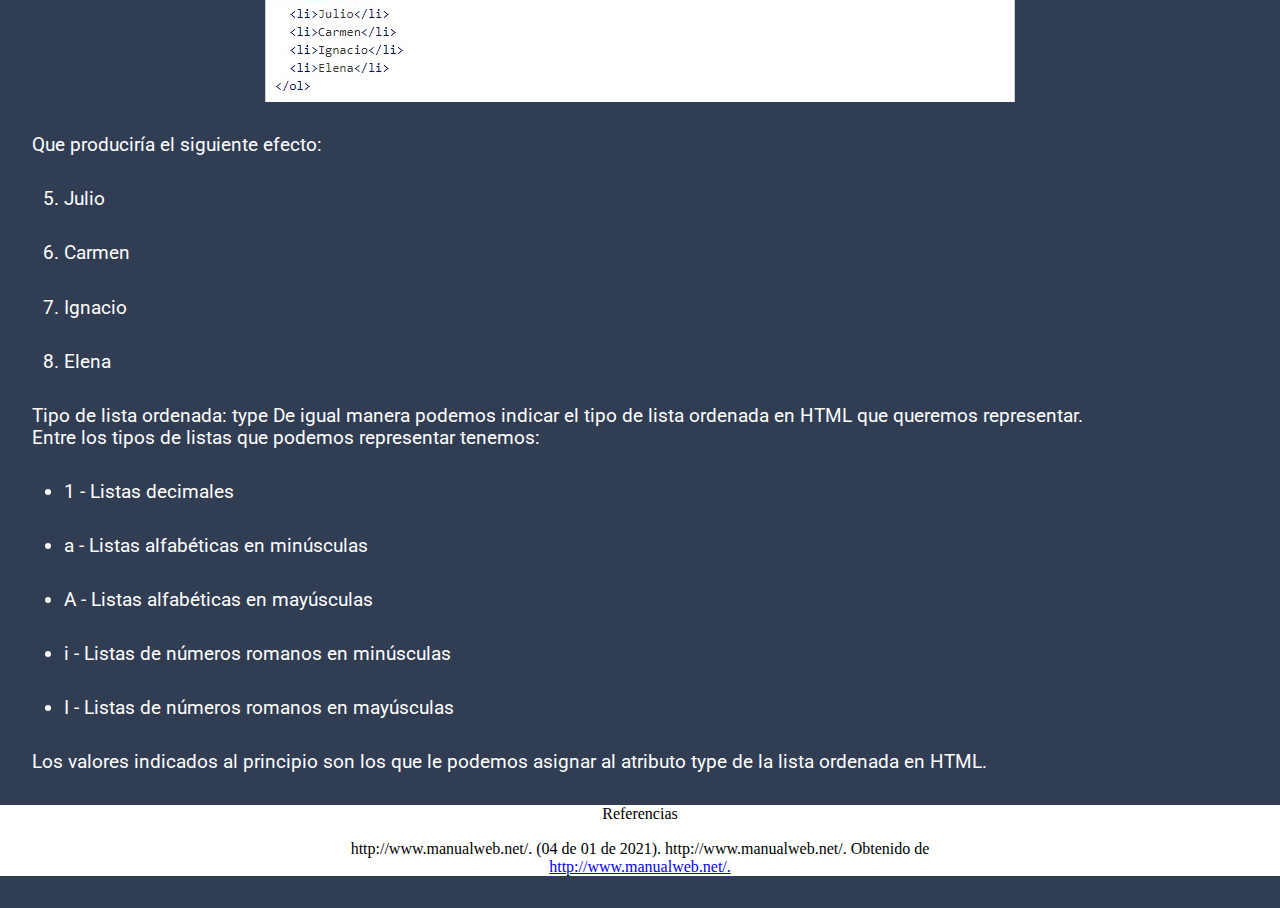
<file: listas.html>
<!DOCTYPE html>
<html lang="en">

<head>
    <meta charset="UTF-8">
    <meta http-equiv="X-UA-Compatible" content="IE=edge">
    <meta name="viewport" content="width=device-width, initial-scale=1.0">
    <link rel="stylesheet" href="css/stilos.css">
    <link rel="stylesheet" href="css/Normalize.css">
    <link rel="preconnect" href="https://fonts.gstatic.com">
    <link href="https://fonts.googleapis.com/css2?family=Roboto:wght@300&display=swap" rel="stylesheet">
    <meta charset="utf-8">
    <meta name="viewport" content="width=device-width, initial-scale=1, shrink-to-fit=no">

    <!-- Bootstrap CSS -->
    <link rel="stylesheet" href="https://cdn.jsdelivr.net/npm/bootstrap@4.6.0/dist/css/bootstrap.min.css" integrity="sha384-B0vP5xmATw1+K9KRQjQERJvTumQW0nPEzvF6L/Z6nronJ3oUOFUFpCjEUQouq2+l" crossorigin="anonymous">

    <meta charset="UTF-8">
    <meta http-equiv="X-UA-Compatible" content="IE=edge">
    <meta name="viewport" content="width=device-width, initial-scale=1.0">
    <title>Document</title>

    <title>Lista</title>
</head>

<body class="body">

    <body class="body">
        <nav class='navegacion'>
            <ul class="menu">
                <li><a href="design.html">Inicio</a></li>
                <li><a href="">Temas</a>
                    <ul class="submenu">
                        <li><a href="etiquetas.html">Etiquetas</a></li>
                        <li><a href="listas.html">Listas</a></li>
                    </ul>
                </li>
                <li><a href="">Recursos Digitales</a>
                    <ul class="submenu">
                        <li><a href="recurso1.html">Recurso 1</a></li>
                        <li><a href="recurso2.html">Recurso 2</a></li>
                    </ul>
                </li>
                <li><a href="">Aprendizaje</a>
                    <ul class="submenu">
                        <li><a href="actividad1.html">Actividad 1</a></li>
                        <li><a href="actividad2.html">Actividad 2</a></li>
                    </ul>
                </li>
                <li><a href="">Acarca de</a>
                    <ul class="submenu">
                        <li><a href="autor.html">Autor</a></li>
                    </ul>
                </li>
            </ul>
        </nav>
        <section class="seciones">
            <article>
                <div class="container mt-3 ">
                    <div class="row">
                        <div class="col-md-12 bg-dark text-white mt-3">
                <h3>Listas HTML</h3>
                <p>
                    Las listas en HTML nos permite crear conjuntos de elementos en forma de lista dentro de una página, todos los cuales irán precedidos, generalmente, por un guión o número.
                </p>
                <p>
                    Los tipos de listas en HTML son los siguientes:
                </p>
                <ul class="etiqueta">
                    <li class="eti">Listas ordenadas</li>
                    <li class="eti">Listas desordenadas</li>
                    <li class="eti">Listas de definiciones</li>
                </ul>

                <p>
                    </div>
                    <div class="col-md-12 bg-dark text-white mt-3">
                    <h3>Listas Ordenadas</h3>
                    Las listas en HTML ordenadas son aquellas que nos muestran los elementos de la lista en orden. Para representar el orden tendremos los elementos numerados. Es decir, cada uno de los elementos irá precedido de un número o letra que establezca su orden.
                </p>
                <p>
                    Las listas en HTML ordenadas se representan mediante el elemento OL.
                </p>

                <p>
                    Cada uno de los elementos de la lista ordenada se representará mediante el elemento LI.
                </p>
                <img class="Doctype" src="img/ol.li.jpg" alt="html">

                <p>
                    Un ejemplo de lista ordenada sería el siguiente:
                </p>
                <img class="Doctype" src="img/olorden.jpg" alt="html">

                <p>Que produciría el siguiente efecto:</p>
                <ul class="etiqueta">
                    <li class="eti">Julio</li>
                    <li class="eti">Carmen</li>
                    <li class="eti">ignacio</li>
                    <li class="eti">Elena</li>
                </ul>
                <p>
                </div>
                <div class="col-md-12 bg-dark text-white mt-3">

                    <h3>Número de inicio de la lista: start</h3>
                    El atributo start nos permite indicar el número por el cual queremos que empiece la lista, ya que por defecto las listas ordenadas en HTML empiezan por el número 1.
                </p>
                <img class="Doctype" src="img/start.jpg" alt="html">
                <P>
                    De esta forma, si queremos que la lista empiece por el número 5, escribiremos el siguiente código:
                </P>
                <img class="Doctype" src="img/start5.jpg" alt="html">
                <p>
                    Que produciría el siguiente efecto:
                </p>
                <ul class="etiqueta">

                    <ol start="5">
                        <li class="eti">Julio</li>
                        <li class="eti">Carmen</li>
                        <li class="eti">Ignacio</li>
                        <li class="eti">Elena</li>
                    </ol>
                </ul>
                <p>
                    Tipo de lista ordenada: type De igual manera podemos indicar el tipo de lista ordenada en HTML que queremos representar.
                </p>
                <p>Entre los tipos de listas que podemos representar tenemos:</p>

                <ul class="etiqueta">
                    <li class="eti">1 - Listas decimales</li>
                    <li class="eti">a - Listas alfabéticas en minúsculas</li>
                    <li class="eti">A - Listas alfabéticas en mayúsculas</li>
                    <li class="eti">i - Listas de números romanos en minúsculas</li>
                    <li class="eti">I - Listas de números romanos en mayúsculas</li>
                </ul>
                <p>
                    Los valores indicados al principio son los que le podemos asignar al atributo type de la lista ordenada en HTML.
                </p>
            </article>
       
        </section>
        <nav class='footer'>
        <p class="info">Referencias</p>
        <p>http://www.manualweb.net/. (04 de 01 de 2021). http://www.manualweb.net/. Obtenido de </p>
        <a class="refe" href="http://www.manualweb.net/.">http://www.manualweb.net/.</a>
    </nav>


    <script src="https://code.jquery.com/jquery-3.5.1.slim.min.js" integrity="sha384-DfXdz2htPH0lsSSs5nCTpuj/zy4C+OGpamoFVy38MVBnE+IbbVYUew+OrCXaRkfj" crossorigin="anonymous"></script>
    <script src="https://cdn.jsdelivr.net/npm/bootstrap@4.6.0/dist/js/bootstrap.bundle.min.js" integrity="sha384-Piv4xVNRyMGpqkS2by6br4gNJ7DXjqk09RmUpJ8jgGtD7zP9yug3goQfGII0yAns" crossorigin="anonymous"></script>

    </body>

</html>
</file>
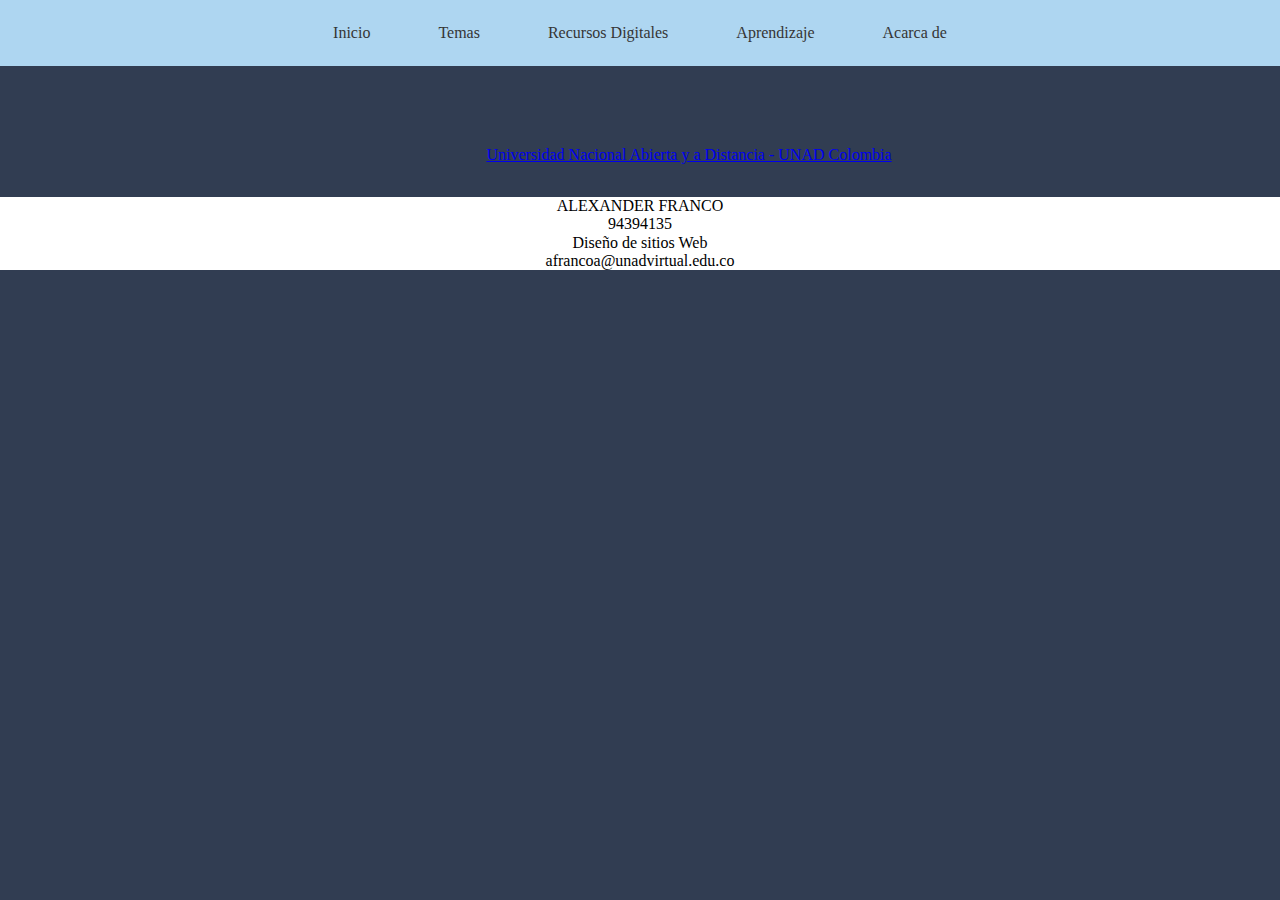
<file: recurso2.html>
<!DOCTYPE html>
<html lang="en">

<head>
    <meta charset="UTF-8">
    <meta http-equiv="X-UA-Compatible" content="IE=edge">
    <meta name="viewport" content="width=device-width, initial-scale=1.0">
    <link rel="stylesheet" href="css/stilos.css">
    <link rel="stylesheet" href="css/Normalize.css">
    <link rel="preconnect" href="https://fonts.gstatic.com">
    <link href="https://fonts.googleapis.com/css2?family=Roboto:wght@300&display=swap" rel="stylesheet">
    <title>Autor</title>
</head>
<div id="fb-root"></div>
<script async defer crossorigin="anonymous" src="https://connect.facebook.net/es_LA/sdk.js#xfbml=1&version=v10.0" nonce="aJmA25pp"></script>
<body class="body">
    <nav class='navegacion'>
        <ul class="menu">
            <li><a href="design.html">Inicio</a></li>
            <li><a href="">Temas</a>
                <ul class="submenu">
                    <li><a href="etiquetas.html">Etiquetas</a></li>
                    <li><a href="listas.html">Listas</a></li>
                </ul>
            </li>
            <li><a href="">Recursos Digitales</a>
                <ul class="submenu">
                    <li><a href="recurso1.html">Recurso 1</a></li>
                    <li><a href="">Recurso 2</a></li>
                </ul>
            </li>
            <li><a href="">Aprendizaje</a>
                <ul class="submenu">
                    <li><a href="">Actividad 1</a></li>
                    <li><a href="">Actividad 2</a></li>
                </ul>
            </li>
            <li><a href="">Acarca de</a>
                <ul class="submenu">
                    <li><a href="autor.html">Autor</a></li>
                </ul>
            </li>
        </ul>
    </nav>
  
    <div class="time">
    <div class="fb-page" data-href="https://www.facebook.com/UniversidadUNAD" data-tabs="timeline" data-width="" data-height="" data-small-header="false" data-adapt-container-width="true" data-hide-cover="false" data-show-facepile="true"><blockquote cite="https://www.facebook.com/UniversidadUNAD" class="fb-xfbml-parse-ignore"><a href="https://www.facebook.com/UniversidadUNAD">Universidad Nacional Abierta y a Distancia - UNAD Colombia</a></blockquote></div>

    </div>
    <nav class='footer'>
        <p>ALEXANDER FRANCO</p>
        <p>94394135</p>
        <p>Diseño de sitios Web</p>
        <p >
            afrancoa@unadvirtual.edu.co
        </p>
    </nav>

    <script src="https://code.jquery.com/jquery-3.5.1.slim.min.js" integrity="sha384-DfXdz2htPH0lsSSs5nCTpuj/zy4C+OGpamoFVy38MVBnE+IbbVYUew+OrCXaRkfj" crossorigin="anonymous"></script>
    <script src="https://cdn.jsdelivr.net/npm/bootstrap@4.6.0/dist/js/bootstrap.bundle.min.js" integrity="sha384-Piv4xVNRyMGpqkS2by6br4gNJ7DXjqk09RmUpJ8jgGtD7zP9yug3goQfGII0yAns" crossorigin="anonymous"></script>








</body>

</html>
</file>
<file: css/stilos.css>
* {
    margin: 0;
    padding: 0;
    -webkit-box-sizing: border-box;
    -moz-box-sizing: border-box;
    box-sizing: border-box;
}

h1,
h2 {
    color: white;
    text-align: center;
    padding: 2rem;
    font-family: 'Open sans';
    font-size: 2rem;
}

h3 {
    margin: 1rem;
    margin: 2rem auto;
    text-align: center;
    font-size: 2rem;
}

.body {
    background-color: #313D52;
}

.navegacion {
    width: 100%;
    margin-block-end: 5rem;
     background-color:  #aed6f1 ;
    text-align: center;
}

.navegacion ul {
    list-style: none;
}

.menu>li {
    position: relative;
    display: inline-block;
}

.menu>li>a {
    display: block;
    padding: 1.5rem 2rem;
    color: #353535;
    font-family: 'Open sans';
    text-decoration: none;
}

.menu li a:hover {
    color: #CE7D35;
    transition: all.3s;
}

.seciones {
    color: white;
    margin: 2rem 2rem;
    font-family: 'Roboto', sans-serif;
    font-size: 1.2rem
}

.lista {
    text-decoration: none;
}

.enlace {
    margin-block-end: 1rem;
}

.link {
    color: white;
}

.Codigo {
    margin-top: 1rem;
    margin-block-end: 1rem;
}

.descrip {
    color: darkcyan;
}

.imagen {
    display:block;
margin:auto;
    width: 250px;
    height: 290px;
   }


.footer {
    width: 100%;
    margin-top: 2rem;
    margin-block-end: 2rem;
    background-color: white;
        font-family: 'Open sans';
    font-size: 1rem;
    text-align: center;
}

.submenu {
    position: absolute;
    background: #333333;
    width: 110%;
    visibility: hidden;
    opacity: 0;
    transition: opacity 1.5s;
}

.submenu li a {
    display: block;
    padding: 15px;
    color: #ffff;
    font-family: 'Open sans';
    text-decoration: none;
}

.menu li:hover .submenu {
    visibility: visible;
    opacity: 1;
}


/*pagina etiqueta*/

.etiqueta {
    margin-top: 2rem;
    margin-left: 2rem;
}

.eti {
    margin-block-end: 2rem;
}

.Doctype {
    margin: auto;
    margin-top: 2rem;
    margin-block-end: 2rem;
    display: block;
}

.refe {
    color: blue;
}

.info {
    margin-top: 1rem;
    margin-block-end: 1rem;
}

.Texto {
    margin-block-end: 2rem;
}

.descri {
    margin-block-end: 2rem;
    font-family: 'Open sans';
    color: white;
    text-align: center;
}

.Video {
    
    display:block;
    margin:auto;
}

.Doctype3 {
    margin-left: 4rem;
    background-color: white;
    width: 1200px;
    height: 818px;
}

.time{
    margin-left: 38%;
}

.form{
    display: flex;
    justify-content: center;
    
}
</file>
